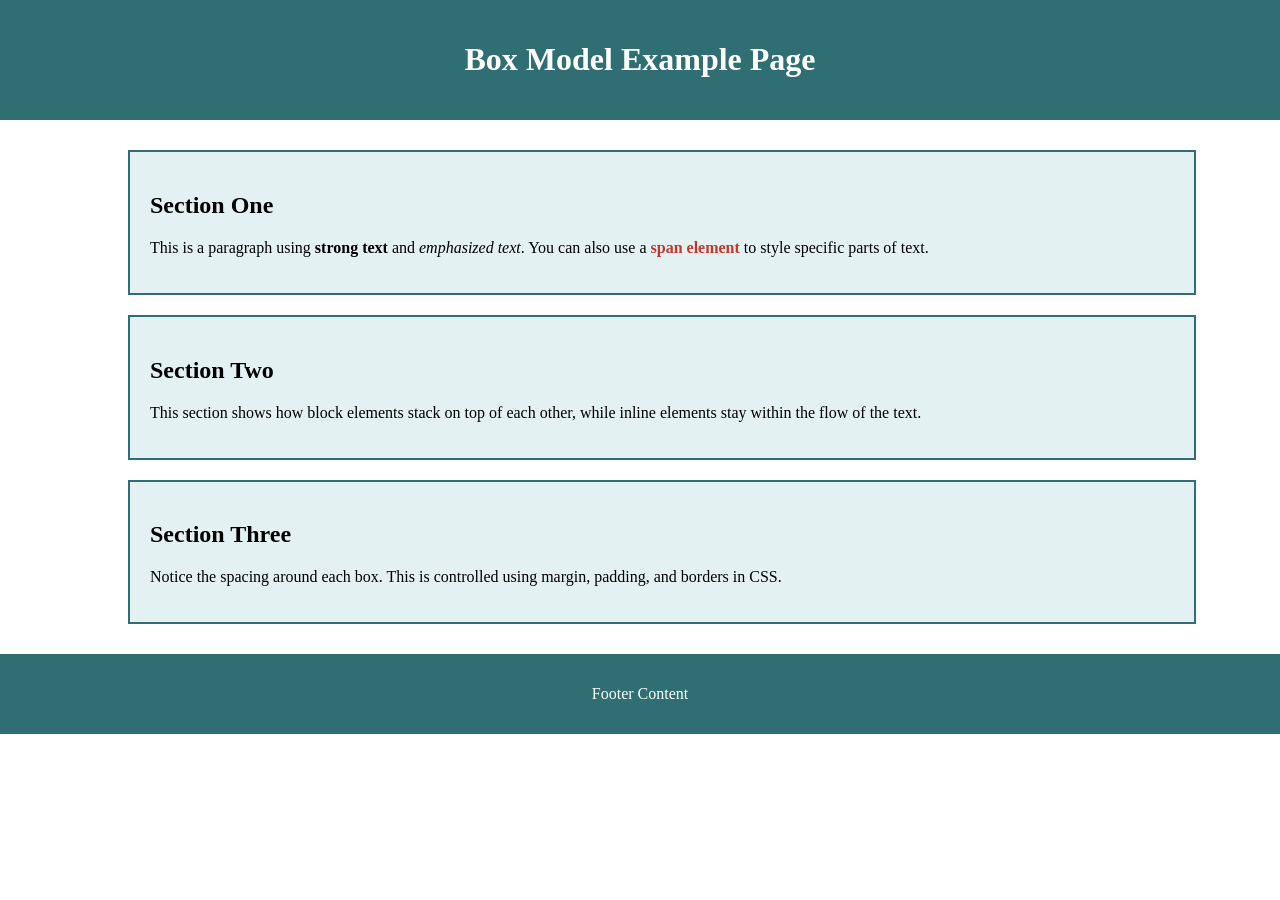
<file: index.html>
<!DOCTYPE html>

<html lang="en">

<head>

<meta charset="UTF-8">

<meta name="viewport" content="width=device-width, initial-scale=1.0">

<title>Your Page Title</title>

<link rel="stylesheet" href="style.css">  

</head>

<body>
<header>
    <h1>Box Model Example Page</h1>
</header>
<main>
<section class="container">
<div class="box">
<h2>Section One</h2>
<p>
    This is a paragraph using
    <strong>strong text</strong> and 
    <em>emphasized text</em>. 
    You can also use a 
    <span class="highlight">span element</span> 
    to style specific parts of text.
</p>

</div>
<div class="box">
<h2>Section Two</h2>
<p>
    This section shows how block elements stack on top of each other,
    while inline elements stay within the flow of the text.
</p>
</div>

<div class="box">
    <h2>Section Three</h2>
    <p>
        Notice the spacing around each box. This is controlled using
        margin, padding, and borders in CSS.
    </p>
</div>



</section>
</main>
<footer>
<p>Footer Content</p>
</footer>
</body>

</html>
</file>
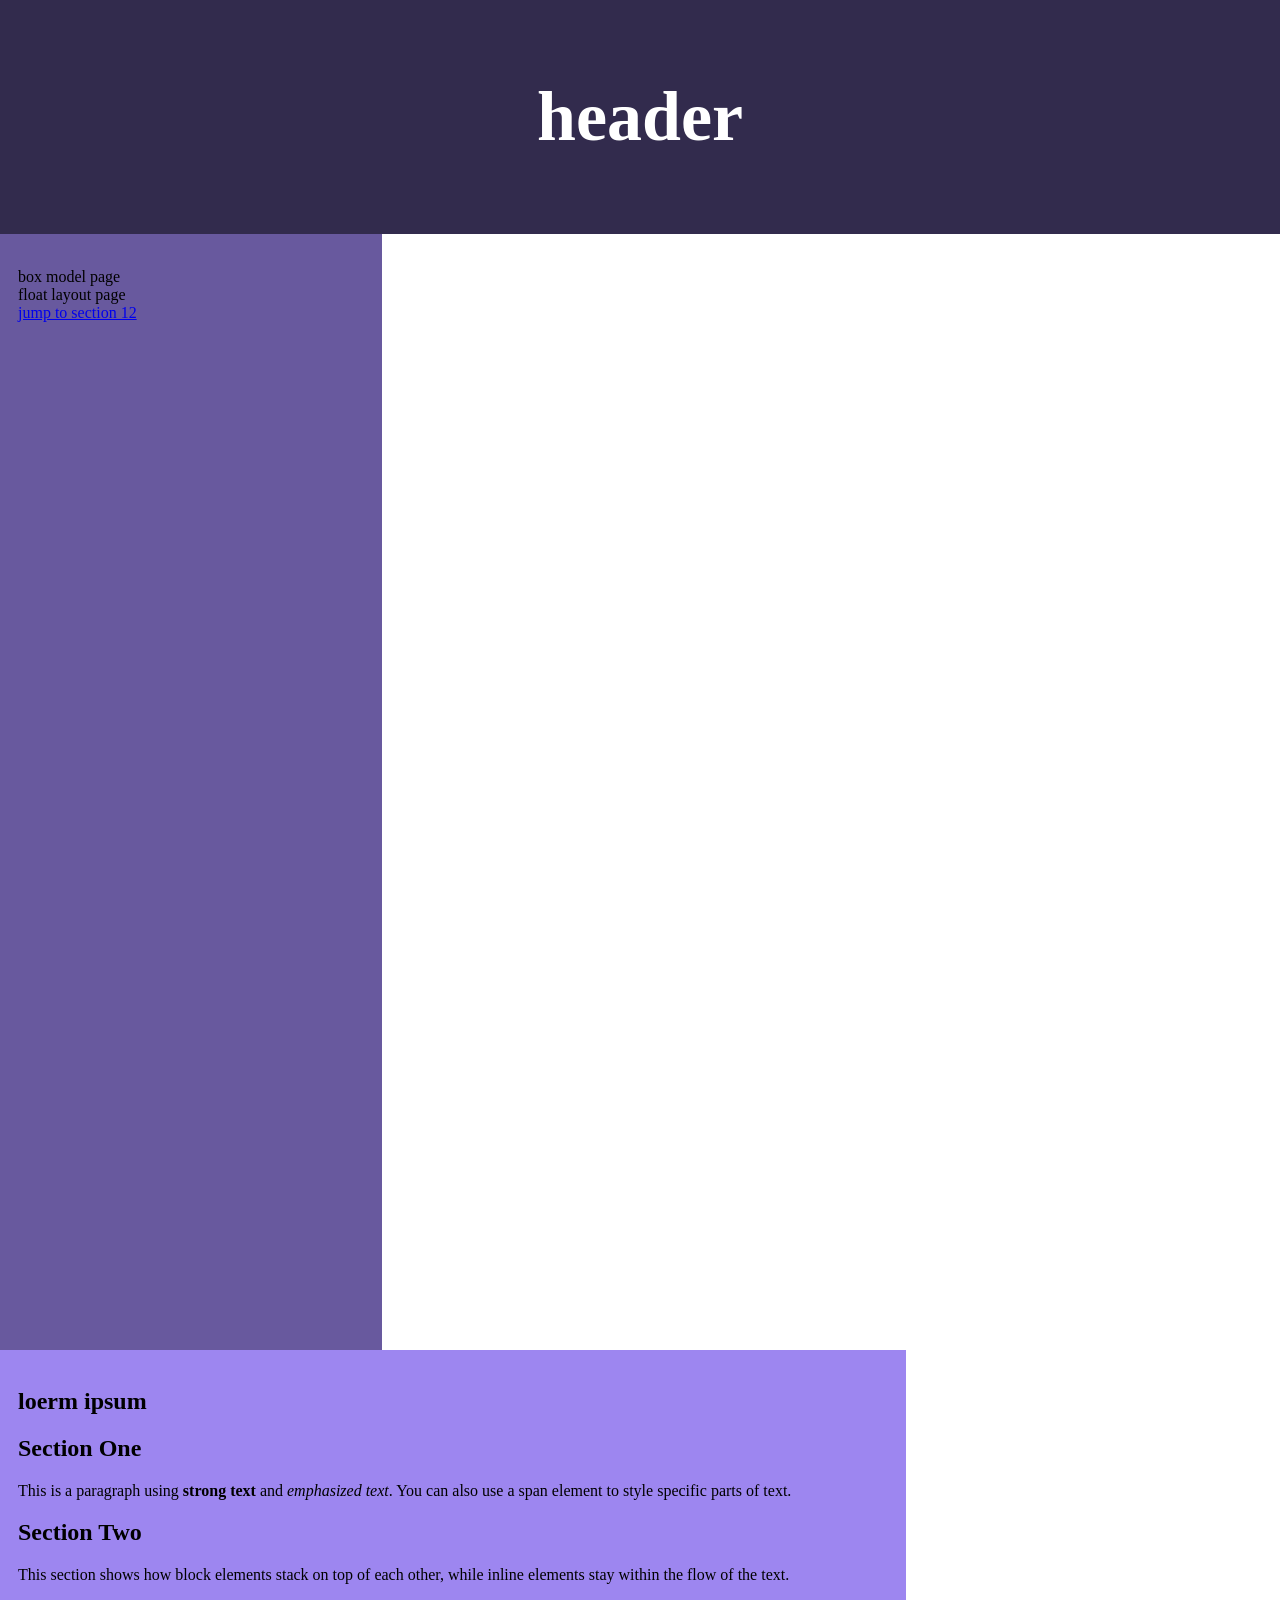
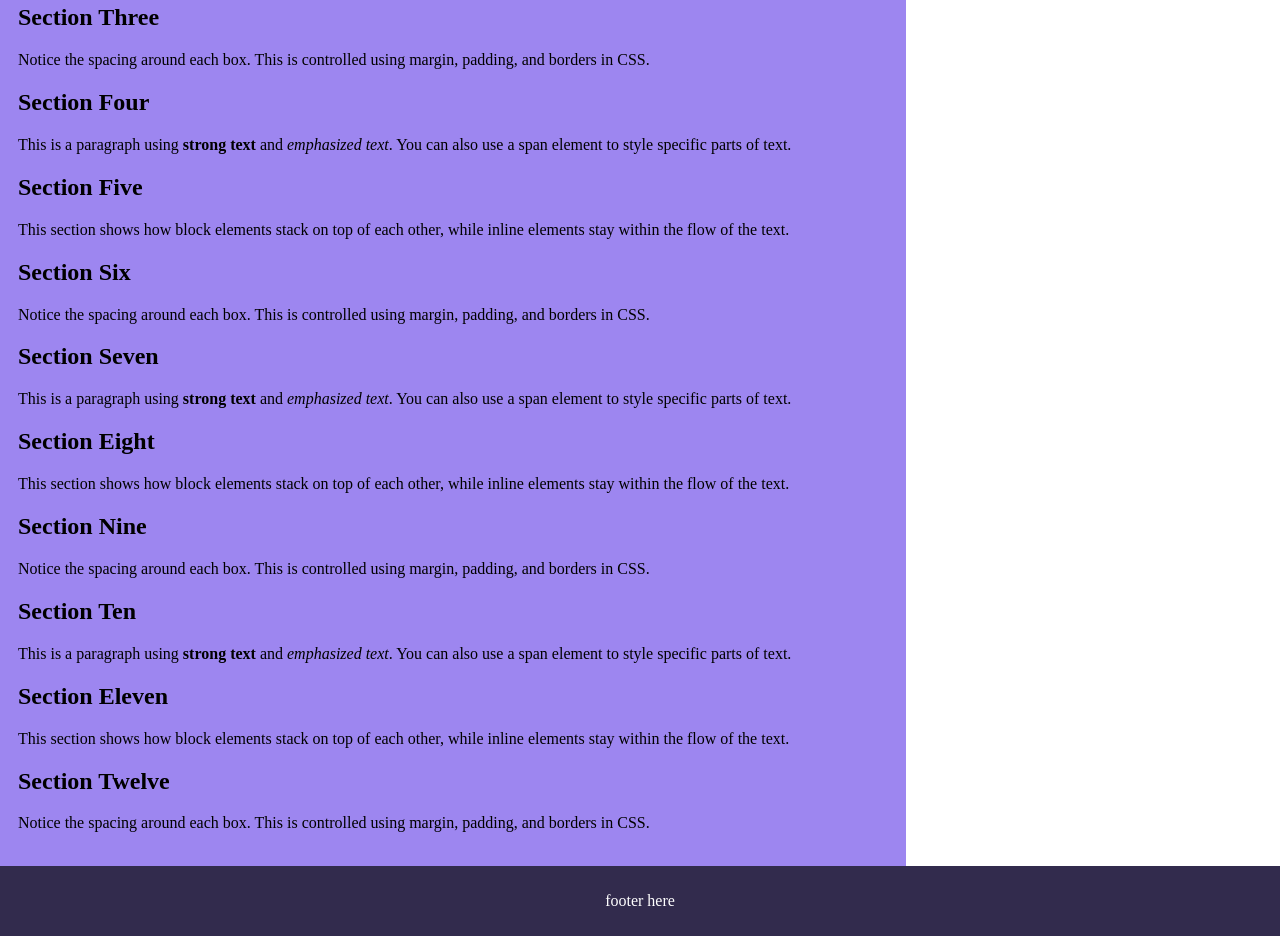
<file: float.html>
<!DOCTYPE html>

<html lang="en">

<head>

<meta charset="UTF-8">

<meta name="viewport" content="width=device-width, initial-scale=1.0">

<title>Float Layout Page</title>

<link rel="stylesheet" href="floatStyle.css">  

</head>

<body>

<header>
    <h1>header</h1>
</header>
<section>
<nav>
    <ul>
        <li>box model page</li>
        <li>float layout page</li>
        <li><a href="#jump">jump to section 12</a></li>


</ul>




</nav>
<article>
<h2>loerm ipsum</h2>

<h2>Section One</h2>
<p>
    This is a paragraph using
    <strong>strong text</strong> and 
    <em>emphasized text</em>. 
    You can also use a 
    span element
    to style specific parts of text.
</p>


<h2>Section Two</h2>
<p>
    This section shows how block elements stack on top of each other,
    while inline elements stay within the flow of the text.
</p>

    <h2>Section Three</h2>
    <p>
        Notice the spacing around each box. This is controlled using
        margin, padding, and borders in CSS.
    </p>
<h2>Section Four</h2>
<p>
    This is a paragraph using
    <strong>strong text</strong> and 
    <em>emphasized text</em>. 
    You can also use a 
    span element 
    to style specific parts of text.
</p>


<h2>Section Five</h2>
<p>
    This section shows how block elements stack on top of each other,
    while inline elements stay within the flow of the text.
</p>


    <h2>Section Six</h2>
    <p>
        Notice the spacing around each box. This is controlled using
        margin, padding, and borders in CSS.
    </p>

<h2>Section Seven</h2>
<p>
    This is a paragraph using
    <strong>strong text</strong> and 
    <em>emphasized text</em>. 
    You can also use a 
    span element
    to style specific parts of text.
</p>


<h2>Section Eight</h2>
<p>
    This section shows how block elements stack on top of each other,
    while inline elements stay within the flow of the text.
</p>


    <h2>Section Nine</h2>
    <p>
        Notice the spacing around each box. This is controlled using
        margin, padding, and borders in CSS.
    </p>

    <h2>Section Ten</h2>
<p>
    This is a paragraph using
    <strong>strong text</strong> and 
    <em>emphasized text</em>. 
    You can also use a 
    span element
    to style specific parts of text.
</p>


<h2>Section Eleven</h2>
<p>
    This section shows how block elements stack on top of each other,
    while inline elements stay within the flow of the text.
</p>


    <h2 id="jump">Section Twelve</h2>
    <p>
        Notice the spacing around each box. This is controlled using
        margin, padding, and borders in CSS.
    </p>
</article>


</section>
<footer>
    <p>footer here</p>

</footer>
</body>

</html>
</file>
<file: style.css>
body{
    margin:0;
}

header{
    background-color: #2f6f73;
    color: white;
    text-align: center;
    padding: 20px;
}

.container{
    width: 80%;
    margin: 30px auto;
}


.box{
    /* Box model demonstration */
    background-color:#e4f1f2;

    /* CONTENT */
    width: 100%;

    /* PADDING (space inside) */
    padding: 20px;

    /* BORDER */
    border: 2px solid #2f6f73;

    /* MARGIN */
    margin-bottom: 20px;
}

.highlight{
    color: #c0392b;
    font-weight: bold;
}

footer {
    background-color: #2f6f73;
    color: white;
    text-align: center;
    padding: 15px;
}
</file>
<file: floatStyle.css>
body{
    margin: 0;
}

header {
    background-color: #322B4D;
    padding: 30px;
    text-align: center;
    font-size: 35px;
    color: white;
}



section::after {
    content: "";
    display: table;
    clear: both;
}

nav {
    float: left;
    width: 27%;
    height: 1080px;
    background: #68599E;
    padding: 18px;
}

nav ul {
    list-style-type: none;
    padding: 0;

}

article {
    float: left;
    padding: 18px;
    width: 68%;
    background-color: #9D86F0;
    /* height: 350px; only for demonstration, should be removed */
}

footer {
    background-color: #322B4D;
    padding: 10px;
    text-align: center;
    color: white;
}


@media (max-width: 600px) {
    nav, article {
        width: 100%;
        height: auto;
    }
}
</file>
